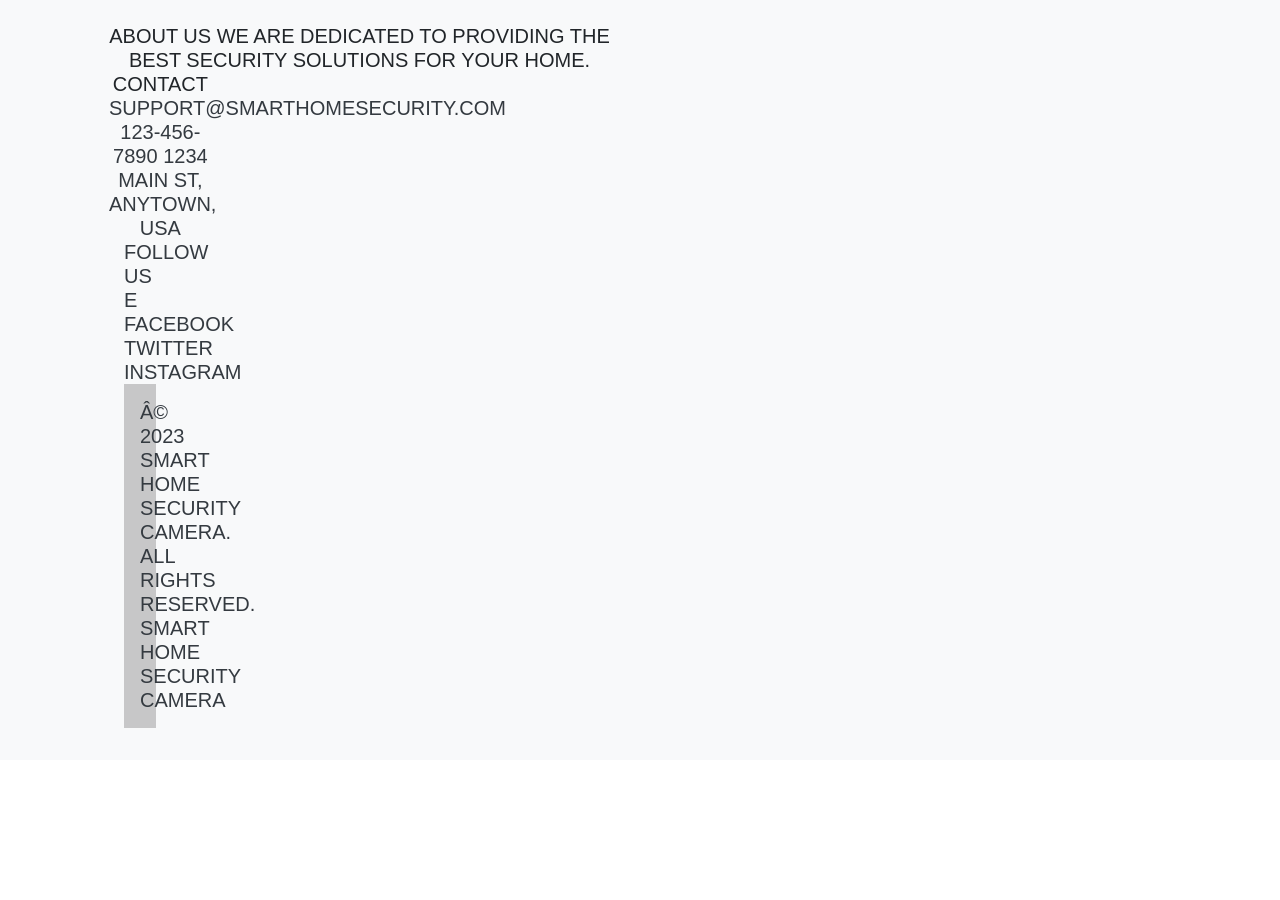
<file: index.html>
<footer class="bg-light text-center text-lg-start">
    <div class="container p-4">
        <div class="row">
            <div class="col-lg-6 col-md-12 mb-4 mb-md-0">
                <h5 class="text-uppercase">About Us
                
                    We are dedicated to providing the best security solutions for your home.
                
            
            <div class="col-lg-3 col-md-6 mb-4 mb-md-0">
                <h5 class="text-uppercase">Contact
                <ul class="list-unstyled mb-0">
                    
                        <a href="#!" class="text-dark">support@smarthomesecurity.com
                    
                    
                        <a href="#!" class="text-dark">123-456-7890
                    
                    
                        <a href="#!" class="text-dark">1234 Main St, Anytown, USA
                    
                
            
            <div class="col-lg-3 col-md-6 mb-4 mb-md-0">
                <h5 class="text-uppercase">Follow Us
                <ul class="list-unstyled mb-0">
                    e
                        <a href="#!" class="text-dark">Facebook
                    
                    
                        <a href="#!" class="text-dark">Twitter
                    
                    
                        <a href="#!" class="text-dark">Instagram
                    
                
            
        
    
    <div class="text-center p-3" style="background-color: rgba(0, 0, 0, 0.2);">
        © 2023 Smart Home Security Camera. All rights reserved.<!DOCTYPE html>
<html lang="en">

    <meta charset="UTF-8">
    <meta name="viewport" content="width=device-width, initial-scale=1.0">
    Smart Home Security Camera
    <link href="https://stackpath.bootstrapcdn.com/bootstrap/4.5.2/css/bootstrap.min.css" rel="stylesheet">
    <script src="https://code.jquery.com/jquery-3.5.1.slim.min.js">
    <script src="https://cdn.jsdelivr.net/npm/@popperjs/core@2.5.4/dist/umd/popper.min.js">
    <script src="https://stackpath.bootstrapcdn.com/bootstrap/4.5.2/js/bootstrap.min.js">


    <!-- Header Section -->
    <header class="navbar navbar-expand-lg navbar-light bg-light">
        <a class="navbar-brand" href="#">Smart Home Security Camera
        <button class="navbar-toggler" type="button" data-toggle="collapse" data-target="#navbarNav" aria-controls="navbarNav" aria-expanded="false" aria-label="Toggle navigation">
            <span class="navbar-toggler-icon">
        
        <div class="collapse navbar-collapse" id="navbarNav">
            <ul class="navbar-nav ml-auto">
                <li class="nav-item active">
                    <a class="nav-link" href="#home">Home <span class="sr-only">(current)
                
                <li class="nav-item">
                    <a class="nav-link" href="#features">Features
                
                <li class="nav-item">
                    <a class="nav-link" href="#about">About
                
                <li class="nav-item">
                    <a class="nav-link" href="#contact">Contact
                
            
        
    

    <!-- Hero Section -->
    <section id="home" class="jumbotron jumbotron-fluid">
        <div class="container text-center">
            <h1 class="display-4">Stay Safe, Stay Secure
            <p class="lead">Our smart home security camera provides 24/7 protection for your home.
            <a class="btn btn-primary btn-lg" href="#features" role="button">Learn More
        
    

    <!-- Product Description Section -->
    <section id="features" class="container my-5">
        <h2 class="text-center mb-4">Key Features
        <div class="row">
            <div class="col-md-4">
                High-Resolution Video
                Capture clear and detailed images with our high-resolution camera.
            
            <div class="col-md-4">
                Smart Motion Detection
                Receive alerts via email or phone when motion is detected.
            
            <div class="col-md-4">
                Cloud Storage
                Store your footage securely in the cloud for easy access.
            
        
    

    <!-- Visuals -->
    <section id="visuals" class="container my-5">
        <div id="carouselExampleIndicators" class="carousel slide" data-ride="carousel">
            <ol class="carousel-indicators">
                <li data-target="#carouselExampleIndicators" data-slide-to="0" class="active">
                <li data-target="#carouselExampleIndicators" data-slide-to="1">
                <li data-target="#carouselExampleIndicators" data-slide-to="2">
            
            <div class="carousel-inner">
                <div class="carousel-item active">
                    <img src="https://via.placeholder.com/800x400?text=Image+1" class="d-block w-100" alt="Image 1">
                
                <div class="carousel-item">
                    <img src="https://via.placeholder.com/800x400?text=Image+2" class="d-block w-100" alt="Image 2">
                
                <div class="carousel-item">
                    <img src="https://via.placeholder.com/800x400?text=Image+3" class="d-block w-100" alt="Image 3">
                
            
            <a class="carousel-control-prev" href="#carouselExampleIndicators" role="button" data-slide="prev">
                <span class="carousel-control-prev-icon" aria-hidden="true">
                <span class="sr-only">Previous
            
            <a class="carousel-control-next" href="#carouselExampleIndicators" role="button" data-slide="next">
                <span class="carousel-control-next-icon" aria-hidden="true">
                <span class="sr-only">Next
            
        
    

    <!-- CTA buttons -->
    <section id="cta" class="container my-5 text-center">
        Ready to Secure Your Home?
        Get started with our smart home security camera today.
        <a href="#" class="btn btn-success btn-lg">Buy Now
        <a href="#contact" class="btn btn-primary btn-lg">Contact Us
    

    <!-- Footer Section -->
</file>
